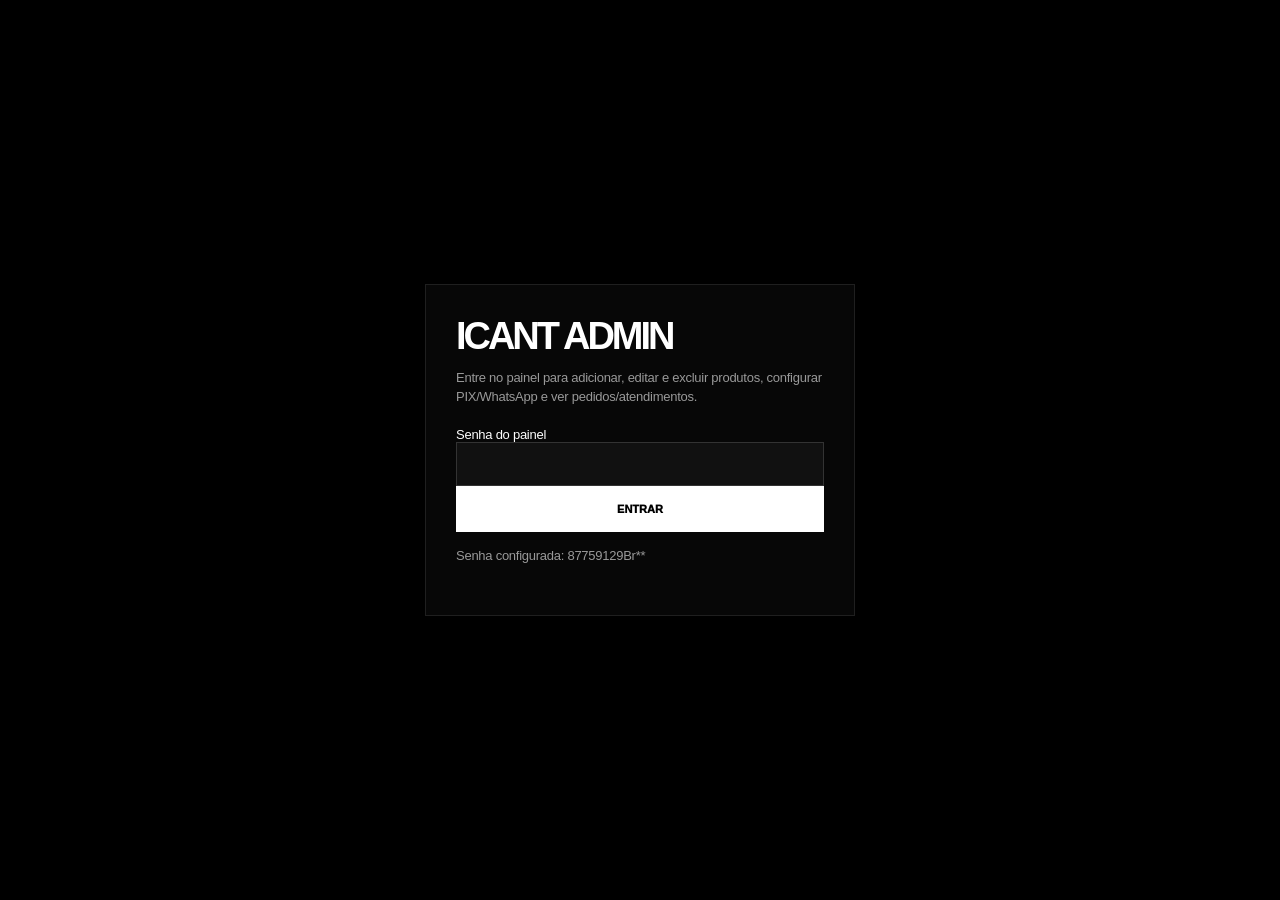
<file: index.html>
<!doctype html>
<html lang="pt-BR">
<head>
  <meta charset="utf-8" />
  <meta name="viewport" content="width=device-width, initial-scale=1" />
  <title>ICANT Admin</title>
  <link rel="stylesheet" href="css/styles.css" />
</head>
<body class="admin-body">
  <div class="noise"></div>

  <section class="login-screen" data-login>
    <form class="login-card" data-login-form>
      <h1>ICANT ADMIN</h1>
      <p>Entre no painel para adicionar, editar e excluir produtos, configurar PIX/WhatsApp e ver pedidos/atendimentos.</p>
      <label class="field">Senha do painel<input type="password" name="password" autocomplete="current-password" required></label>
      <br>
      <button class="btn full" type="submit">ENTRAR</button>
      <p class="muted" style="margin-top:14px">Senha configurada: 87759129Br**</p>
    </form>
  </section>

  <section class="admin-shell hidden" data-admin>
    <aside class="admin-sidebar">
      <div>
        <div class="admin-logo">ICANT</div>
        <p class="admin-small">Painel prático para operar a loja.</p>
      </div>
      <nav class="admin-nav">
        <button class="admin-tab active" data-tab="dashboard">Resumo</button>
        <button class="admin-tab" data-tab="products">Produtos</button>
        <button class="admin-tab" data-tab="orders">Pedidos</button>
        <button class="admin-tab" data-tab="tickets">Atendimentos</button>
        <button class="admin-tab" data-tab="settings">Configurações</button>
        <button class="admin-tab" data-tab="backup">Backup</button>
      </nav>
      <div class="admin-sidebar-footer">
        <a class="btn ghost full" href="index.html">VER SITE</a>
        <button class="btn black full" data-logout>SAIR</button>
      </div>
    </aside>

    <main class="admin-content">
      <div class="admin-top">
        <div><span class="eyebrow">PAINEL ADMIN</span><h1 data-admin-title>Resumo</h1></div>
        <button class="btn" data-save-all>SALVAR ALTERAÇÕES</button>
      </div>

      <section class="admin-section active" data-section="dashboard">
        <div class="stats">
          <div class="stat"><span>Produtos</span><strong data-stat-products>0</strong></div>
          <div class="stat"><span>Pedidos</span><strong data-stat-orders>0</strong></div>
          <div class="stat"><span>Atendimentos</span><strong data-stat-tickets>0</strong></div>
          <div class="stat"><span>Total vendido</span><strong data-stat-total>R$ 0,00</strong></div>
        </div>
        <div class="admin-note">
          O site já está com produtos fake e visual igual ao mockup. Para vender agora, configure no menu <strong>Configurações</strong>: sua chave PIX e seu WhatsApp. O pedido gera PIX copia e cola e botão para enviar o pedido no WhatsApp.
        </div>
        <div class="admin-card">
          <h2>Links rápidos</h2>
          <p class="muted">Painel: <strong>/admin/</strong> ou <strong>/admin.html</strong>. Loja: <strong>/</strong>.</p>
        </div>
      </section>

      <section class="admin-section" data-section="products">
        <div class="admin-grid">
          <form class="admin-card admin-form" data-product-form>
            <h2 data-product-form-title>Novo produto</h2>
            <input type="hidden" name="id">
            <label class="field">Nome do produto<input required name="name" placeholder="ICANT BLOOM TEE"></label>
            <div class="form-grid two">
              <label class="field">Preço<input required name="price" type="number" min="0" step="0.01" placeholder="109.90"></label>
              <label class="field">Estoque<input required name="stock" type="number" min="0" step="1" value="1"></label>
            </div>
            <label class="field">Categoria<select required name="category"></select></label>
            <label class="field">Descrição<textarea name="description" placeholder="Descrição curta do produto"></textarea></label>
            <label class="field">Imagem por URL<input name="imageUrl" placeholder="https://..."></label>
            <label class="field">Ou subir imagem do computador<input name="imageFile" type="file" accept="image/*"></label>
            <div class="image-preview" data-image-preview>Preview da imagem</div>
            <div class="check-row">
              <label><input type="checkbox" name="recent"> Recente</label>
              <label><input type="checkbox" name="active" checked> Ativo</label>
            </div>
            <div class="form-actions">
              <button class="btn" type="submit">SALVAR PRODUTO</button>
              <button class="btn ghost" type="button" data-product-reset>LIMPAR</button>
            </div>
          </form>
          <div class="admin-card">
            <div class="admin-list-head"><h2>Produtos cadastrados</h2><input data-product-search placeholder="Buscar produto"></div>
            <div class="admin-list" data-products-list></div>
          </div>
        </div>
      </section>

      <section class="admin-section" data-section="orders">
        <div class="admin-card">
          <div class="admin-list-head"><h2>Pedidos</h2><button class="btn ghost" data-clear-orders>LIMPAR PEDIDOS</button></div>
          <div class="admin-list" data-orders-list></div>
        </div>
      </section>

      <section class="admin-section" data-section="tickets">
        <div class="admin-card">
          <div class="admin-list-head"><h2>Atendimentos</h2><button class="btn ghost" data-clear-tickets>LIMPAR ATENDIMENTOS</button></div>
          <div class="admin-list" data-tickets-list></div>
        </div>
      </section>

      <section class="admin-section" data-section="settings">
        <form class="admin-card admin-form" data-settings-form>
          <h2>Configurações da loja</h2>
          <div class="settings-grid">
            <label class="field">Nome da marca<input name="brand"></label>
            <label class="field">Frase do hero<input name="tagline"></label>
            <label class="field">Instagram<input name="instagram" placeholder="https://instagram.com/sua_loja"></label>
            <label class="field">WhatsApp da loja<input name="whatsapp" placeholder="5531999999999"></label>
            <label class="field">Chave PIX<input name="pixKey" placeholder="CPF, CNPJ, e-mail, telefone ou chave aleatória"></label>
            <label class="field">Nome do recebedor PIX<input name="pixName" maxlength="25"></label>
            <label class="field">Cidade PIX<input name="pixCity" maxlength="15"></label>
            <label class="field">Link de pagamento/cartão<input name="cardPaymentLink" placeholder="Mercado Pago, Stripe, etc."></label>
          </div>
          <label class="field">Texto de envio<textarea name="shippingText"></textarea></label>
          <label class="field">Texto de atendimento<textarea name="supportText"></textarea></label>
          <button class="btn" type="submit">SALVAR CONFIGURAÇÕES</button>
        </form>
      </section>

      <section class="admin-section" data-section="backup">
        <div class="admin-grid">
          <div class="admin-card export-box">
            <h2>Exportar dados</h2>
            <p class="muted">Use para guardar uma cópia ou migrar para outro navegador.</p>
            <textarea data-export readonly></textarea>
            <button class="btn" data-generate-export>GERAR BACKUP</button>
            <button class="btn ghost" data-copy-export>COPIAR BACKUP</button>
          </div>
          <div class="admin-card export-box">
            <h2>Importar dados</h2>
            <p class="muted">Cole um backup antigo e clique em importar.</p>
            <textarea data-import placeholder='Cole aqui o JSON de backup'></textarea>
            <button class="btn" data-import-backup>IMPORTAR BACKUP</button>
            <div class="admin-card danger-zone">
              <h2>Resetar loja</h2>
              <p class="muted">Volta para os produtos fake originais e limpa alterações locais.</p><br>
              <button class="btn ghost" data-reset-store>RESETAR TUDO</button>
            </div>
          </div>
        </div>
      </section>
    </main>
  </section>

  <div class="toast" data-toast></div>
  <script src="js/data.js"></script>
  <script src="js/admin.js"></script>
</body>
</html>
</file>
<file: css/styles.css>
:root{
  --bg:#000;
  --panel:#0a0a0a;
  --panel2:#121212;
  --card:#181818;
  --line:#1f1f1f;
  --line2:#2c2c2c;
  --txt:#fff;
  --muted:#aaa;
  --muted2:#6e6e6e;
  --good:#b8ffcf;
  --warn:#ffe3a3;
  --danger:#ff9b9b;
  --shadow:0 18px 60px rgba(0,0,0,.55);
}
*{box-sizing:border-box;margin:0;padding:0}
html{scroll-behavior:smooth;background:#000}
body{font-family:Inter,Arial,Helvetica,sans-serif;background:#000;color:var(--txt);font-size:13px;letter-spacing:-.02em;overflow-x:hidden}
body::before{content:"";position:fixed;inset:0;z-index:-2;background:#000}
.noise{position:fixed;inset:0;z-index:-1;pointer-events:none;opacity:.26;background-image:radial-gradient(#222 1px, transparent 1px);background-size:4px 4px;mix-blend-mode:screen}
a,button{font:inherit;color:inherit}a{text-decoration:none}button{cursor:pointer;background:none;border:0}.hidden{display:none!important}
.site-header{position:fixed;z-index:50;left:0;right:0;top:0;height:64px;padding:0 32px;display:flex;align-items:center;gap:42px;background:linear-gradient(to bottom,rgba(0,0,0,.94),rgba(0,0,0,.58),rgba(0,0,0,0));font-size:11px;font-weight:900;text-transform:uppercase;letter-spacing:.02em}.brand{font-size:22px;line-height:1;font-weight:950;letter-spacing:-.06em}.desktop-nav{display:flex;gap:42px;align-items:center}.desktop-nav a,.desktop-nav button{font-size:10px;font-weight:950;opacity:.95}.header-actions{margin-left:auto;display:flex;align-items:center;gap:18px}.cart-button{font-size:10px;font-weight:950;white-space:nowrap}.icon-btn{width:34px;height:34px;border:1px solid transparent;display:grid;place-items:center;font-size:22px;line-height:1}.icon-btn:hover{border-color:#333}.mobile-toggle{display:none}.hero{height:57vw;min-height:520px;max-height:760px;position:relative;border-bottom:1px solid var(--line);overflow:hidden}.hero-center{position:absolute;inset:0;display:flex;flex-direction:column;align-items:center;justify-content:center;text-align:center;transform:translateY(-12px)}.hero-mark{width:340px;max-width:45vw;display:block}.tagline{font-size:13px;font-weight:800;margin-top:13px}.down{margin-top:60px;font-size:40px;font-weight:200;line-height:1;opacity:.9}.hero-flower{position:absolute;left:-4px;bottom:42px;width:270px;max-width:32vw;pointer-events:none}.hero-links{position:absolute;left:34px;bottom:28px;display:flex;gap:34px;align-items:center}.hero-links a,.hero-links button{font-size:9px;font-weight:950;text-transform:uppercase}.hero-copy{position:absolute;right:32px;bottom:28px;font-size:9px;font-weight:950}.search-panel{display:none;position:fixed;z-index:60;left:0;right:0;top:0;background:#050505;border-bottom:1px solid var(--line);padding:22px 32px}.search-panel.open{display:flex;gap:14px}.search-panel input{flex:1;background:#111;border:1px solid #333;color:#fff;padding:16px 18px;outline:none;text-transform:uppercase;font-weight:800}.btn{background:#fff;color:#000;border:1px solid #fff;height:46px;padding:0 18px;font-size:11px;font-weight:950;text-transform:uppercase;display:inline-flex;align-items:center;justify-content:center;gap:8px}.btn.black{background:#0b0b0b;color:#fff;border-color:#333}.btn.ghost{background:transparent;color:#fff;border-color:#333}.btn.full{width:100%}.shop-wrap{padding:0 33px 16px}.product-section{padding:29px 0 34px;border-bottom:1px solid #161616}.section-title-row{display:flex;justify-content:space-between;align-items:center;margin-bottom:15px}.section-title-row h2{font-size:18px;font-weight:900;letter-spacing:-.045em;text-transform:uppercase}.text-link{font-size:10px;font-weight:950;text-transform:uppercase;opacity:.95}.product-grid{display:grid;grid-template-columns:repeat(6,minmax(0,1fr));gap:12px}.product-card{min-width:0}.product-media{position:relative;display:block;overflow:hidden;background:#161616;border-radius:2px;aspect-ratio:156/138;box-shadow:inset 0 0 0 1px rgba(255,255,255,.03)}.product-media img{width:100%;height:100%;display:block;object-fit:cover;transition:transform .35s ease,filter .35s ease}.product-card:hover .product-media img{transform:scale(1.035);filter:brightness(1.08)}.product-add{position:absolute;right:0;bottom:0;width:34px;height:34px;display:grid;place-items:center;font-size:22px;font-weight:300;text-shadow:0 1px 3px #000}.product-info{padding-top:8px;display:grid;gap:3px}.product-info strong{font-size:10px;font-weight:950;line-height:1.1;text-transform:uppercase;white-space:nowrap;overflow:hidden;text-overflow:ellipsis}.product-info span{font-size:10px;font-weight:800;color:#fff}.soldout .product-media{filter:grayscale(1);opacity:.52}.soldout .product-info{opacity:.55}.archive-section{padding:66px 34px;border-bottom:1px solid var(--line);display:grid;grid-template-columns:.9fr 1.6fr;gap:24px;align-items:start}.eyebrow{font-size:10px;font-weight:950;color:var(--muted);letter-spacing:.12em;text-transform:uppercase}.archive-section h2{font-size:48px;line-height:.92;margin:14px 0 18px;letter-spacing:-.07em;text-transform:uppercase}.archive-section p{color:var(--muted);line-height:1.6;max-width:420px}.outfit-builder{border:1px solid var(--line);background:#070707;display:grid;grid-template-columns:330px 1fr}.outfit-controls{padding:18px;border-right:1px solid var(--line);display:grid;gap:13px}.outfit-controls label,.field label{display:grid;gap:8px;font-size:10px;font-weight:900;text-transform:uppercase;color:#d7d7d7}.outfit-controls select,.field input,.field select,.field textarea,input,select,textarea{width:100%;background:#111;border:1px solid #333;color:#fff;min-height:44px;padding:12px;outline:none}.field textarea,textarea{min-height:100px;resize:vertical}.outfit-canvas{min-height:410px;padding:18px;display:grid;grid-template-columns:repeat(2,1fr);gap:12px;background:radial-gradient(circle at center,#111,#040404 68%)}.outfit-item{background:#171717;border:1px solid #242424;display:grid;place-items:center;min-height:170px;position:relative}.outfit-item img{width:100%;height:100%;object-fit:cover}.outfit-item span{position:absolute;left:10px;bottom:10px;font-size:9px;font-weight:900;text-transform:uppercase;background:rgba(0,0,0,.55);padding:4px 6px}.trust-row{padding:54px 38px;display:grid;grid-template-columns:repeat(4,1fr);gap:28px;border-bottom:1px solid var(--line)}.trust-row article{display:grid;grid-template-columns:44px 1fr;gap:10px;align-items:start}.trust-row .ico{width:38px;height:38px;border:1px solid #777;border-radius:12px;display:grid;place-items:center;font-size:19px}.trust-row strong{font-size:11px;font-weight:950;text-transform:uppercase}.trust-row p{grid-column:2;color:var(--muted);line-height:1.45;font-size:11px}.footer{min-height:80px;display:flex;justify-content:center;align-items:center;gap:30px;color:#777;font-size:10px;text-transform:uppercase}.footer a{color:#aaa}.mobile-menu{position:fixed;z-index:80;inset:0;background:#030303;transform:translateX(101%);transition:.32s ease;padding:34px;display:flex;flex-direction:column;gap:26px}.mobile-menu.open{transform:translateX(0)}.mobile-menu-top{display:flex;align-items:center;justify-content:space-between}.mobile-menu-top strong{font-size:24px}.mobile-menu a,.mobile-menu button{font-size:18px;font-weight:900;text-transform:uppercase;text-align:left}.mobile-cats{border-top:1px solid var(--line);border-bottom:1px solid var(--line);padding:22px 0;display:grid;gap:20px}.mobile-cats a{display:flex;justify-content:space-between}.mobile-menu-footer{margin-top:auto;display:flex;gap:22px;flex-wrap:wrap;border-top:1px solid var(--line);padding-top:20px}.mobile-menu-footer a,.mobile-menu-footer button{font-size:10px}.drawer{position:fixed;z-index:90;top:0;right:0;width:420px;max-width:100%;height:100dvh;background:#050505;border-left:1px solid var(--line);box-shadow:var(--shadow);transform:translateX(101%);transition:.32s ease;display:flex;flex-direction:column}.drawer.open{transform:translateX(0)}.drawer-head{height:70px;border-bottom:1px solid var(--line);display:flex;align-items:center;justify-content:space-between;padding:0 22px}.drawer-head strong{font-size:16px;font-weight:950}.cart-items{flex:1;overflow:auto;padding:18px;display:grid;align-content:start;gap:12px}.cart-row{display:grid;grid-template-columns:86px 1fr auto;gap:12px;padding-bottom:12px;border-bottom:1px solid #191919}.cart-row img{width:86px;height:76px;object-fit:cover;background:#171717}.cart-row h4{font-size:11px;text-transform:uppercase}.cart-row p{font-size:11px;color:#bbb;margin-top:4px}.qty{display:flex;gap:8px;align-items:center;margin-top:10px}.qty button{width:24px;height:24px;border:1px solid #333}.cart-summary{border-top:1px solid var(--line);padding:18px;display:grid;gap:12px}.cart-summary>div{display:flex;justify-content:space-between;font-size:14px}.overlay{position:fixed;z-index:70;inset:0;background:rgba(0,0,0,.7);backdrop-filter:blur(4px);display:none}.overlay.open{display:block}.modal{border:1px solid var(--line2);background:#050505;color:#fff;box-shadow:var(--shadow);width:min(840px,calc(100% - 26px));max-height:92dvh;overflow:auto;margin:auto;padding:0}.modal::backdrop{background:rgba(0,0,0,.7);backdrop-filter:blur(4px)}.modal-close{position:absolute;right:13px;top:10px;font-size:36px;z-index:2}.product-detail{display:grid;grid-template-columns:1.12fr .88fr}.product-detail-media{background:#161616;min-height:430px}.product-detail-media img{width:100%;height:100%;object-fit:cover}.product-detail-info{padding:42px 34px;display:grid;align-content:center;gap:18px}.product-detail-info h2{font-size:34px;line-height:.95;text-transform:uppercase;letter-spacing:-.06em}.product-detail-info .price{font-size:18px;font-weight:950}.product-detail-info p{color:#bbb;line-height:1.6}.checkout-form,.support-form{padding:36px;display:grid;gap:16px}.checkout-form h2,.support-form h2{font-size:34px;text-transform:uppercase;letter-spacing:-.05em}.muted{color:#999;line-height:1.5}.form-grid{display:grid;gap:12px}.form-grid.two{grid-template-columns:repeat(2,1fr)}.checkout-total{border-top:1px solid var(--line);border-bottom:1px solid var(--line);padding:16px 0;display:flex;justify-content:space-between;align-items:center}.checkout-total strong{font-size:20px}.radio-row{display:grid;grid-template-columns:repeat(2,1fr);gap:12px}.radio-card{border:1px solid #333;background:#0e0e0e;padding:14px;display:flex;gap:10px;align-items:center;font-weight:900;text-transform:uppercase}.result-box{padding:36px;display:grid;gap:16px}.pix-box{display:grid;gap:12px;background:#0d0d0d;border:1px solid #333;padding:14px}.pix-box img{width:220px;height:220px;background:#fff;padding:10px;margin:auto}.pix-box textarea{min-height:120px;font-size:12px}.support-chat{display:grid;grid-template-columns:.85fr 1.15fr}.support-info{padding:36px;border-right:1px solid var(--line)}.toast{position:fixed;z-index:100;left:50%;bottom:22px;transform:translateX(-50%) translateY(20px);opacity:0;background:#fff;color:#000;padding:13px 18px;font-weight:950;text-transform:uppercase;font-size:11px;box-shadow:var(--shadow);transition:.25s}.toast.show{opacity:1;transform:translateX(-50%) translateY(0)}
.admin-link-floating{position:fixed;z-index:40;right:14px;bottom:12px;color:#555;font-size:9px;text-transform:uppercase}.admin-link-floating:hover{color:#fff}
@media(max-width:1120px){.product-grid{grid-template-columns:repeat(4,1fr)}.hero{height:70vw}.hero-flower{width:240px}.archive-section{grid-template-columns:1fr}.outfit-builder{grid-template-columns:1fr}.outfit-controls{border-right:0;border-bottom:1px solid var(--line)}}
@media(max-width:860px){.site-header{height:58px;padding:0 18px;gap:18px}.desktop-nav,.search-btn{display:none}.mobile-toggle{display:grid}.brand{font-size:22px}.cart-button{font-size:9px}.hero{height:690px;min-height:690px}.hero-mark{max-width:none;width:300px}.hero-flower{left:-12px;bottom:118px;width:255px;max-width:64vw}.tagline{font-size:13px}.down{margin-top:45px}.hero-links{left:24px;right:24px;bottom:44px;gap:0;justify-content:space-between}.hero-links a,.hero-links button{font-size:9px}.hero-copy{display:none}.shop-wrap{padding:0 18px}.product-section{padding:24px 0 30px}.product-grid{grid-template-columns:repeat(3,1fr);gap:8px}.section-title-row h2{font-size:17px}.product-info strong,.product-info span{font-size:9px}.product-info{padding-top:7px}.product-add{width:26px;height:26px;font-size:18px}.product-media{aspect-ratio:156/138}.archive-section{padding:44px 18px}.archive-section h2{font-size:36px}.trust-row{padding:38px 18px;grid-template-columns:repeat(2,1fr);gap:22px}.support-chat,.product-detail,.form-grid.two,.radio-row{grid-template-columns:1fr}.support-info{border-right:0;border-bottom:1px solid var(--line)}.product-detail-media{min-height:330px}.checkout-form,.support-form,.result-box{padding:28px 18px}.footer{padding:24px;flex-direction:column}.search-panel{padding:14px}.drawer{width:100%}}
@media(max-width:480px){.hero{height:640px;min-height:640px}.hero-mark{width:250px}.hero-flower{bottom:128px;width:220px}.product-grid{gap:7px}.section-title-row{margin-bottom:12px}.text-link{font-size:9px}.trust-row{grid-template-columns:1fr}.outfit-canvas{grid-template-columns:1fr}.mobile-menu{padding:28px 22px}.cart-row{grid-template-columns:76px 1fr auto}.cart-row img{width:76px;height:68px}.checkout-form h2,.support-form h2{font-size:28px}}
/* Admin */
.admin-body{background:#000;color:#fff;min-height:100dvh}.login-screen{min-height:100dvh;display:grid;place-items:center;padding:22px}.login-card{width:min(430px,100%);border:1px solid var(--line);background:#070707;padding:30px;box-shadow:var(--shadow)}.login-card h1{font-size:38px;letter-spacing:-.08em;margin-bottom:10px}.login-card p{color:#999;line-height:1.5;margin-bottom:20px}.admin-shell{display:grid;grid-template-columns:260px 1fr;min-height:100dvh}.admin-sidebar{position:sticky;top:0;height:100dvh;border-right:1px solid var(--line);background:#050505;padding:26px 18px;display:flex;flex-direction:column;gap:16px}.admin-logo{font-size:28px;font-weight:950;letter-spacing:-.07em}.admin-small{color:#888;font-size:11px;line-height:1.5}.admin-nav{display:grid;gap:8px;margin-top:12px}.admin-tab{height:44px;border:1px solid #252525;background:#0b0b0b;color:#fff;text-align:left;padding:0 13px;font-size:11px;font-weight:950;text-transform:uppercase}.admin-tab.active,.admin-tab:hover{background:#fff;color:#000;border-color:#fff}.admin-sidebar-footer{margin-top:auto;display:grid;gap:8px}.admin-content{padding:30px;max-width:1480px}.admin-top{display:flex;align-items:flex-start;justify-content:space-between;gap:18px;margin-bottom:24px}.admin-top h1{font-size:48px;line-height:.9;letter-spacing:-.08em;text-transform:uppercase}.admin-section{display:none}.admin-section.active{display:block}.admin-grid{display:grid;grid-template-columns:440px 1fr;gap:18px;align-items:start}.admin-card{border:1px solid var(--line);background:#070707;padding:18px}.admin-card h2{font-size:20px;text-transform:uppercase;margin-bottom:14px}.admin-form{display:grid;gap:12px}.check-row{display:flex;gap:18px;flex-wrap:wrap}.check-row label{display:flex;align-items:center;gap:8px;color:#ddd;font-weight:900;text-transform:uppercase;font-size:10px}.check-row input{width:auto;min-height:auto}.image-preview{min-height:180px;background:#121212;border:1px dashed #444;display:grid;place-items:center;overflow:hidden;color:#777}.image-preview img{width:100%;height:220px;object-fit:contain}.admin-list-head{display:flex;justify-content:space-between;align-items:center;gap:14px;margin-bottom:12px}.admin-list-head input{max-width:320px}.admin-list{display:grid;gap:10px;max-height:76dvh;overflow:auto;padding-right:4px}.admin-product-row{display:grid;grid-template-columns:96px 1fr auto;gap:12px;align-items:center;border:1px solid #1d1d1d;background:#0b0b0b;padding:10px}.admin-product-row img{width:96px;height:82px;object-fit:cover;background:#171717}.admin-product-row h3{font-size:12px;text-transform:uppercase}.admin-product-row p{font-size:11px;color:#aaa;line-height:1.4;margin-top:3px}.row-actions{display:flex;gap:7px;justify-content:flex-end;flex-wrap:wrap}.mini{height:34px;border:1px solid #333;padding:0 10px;font-size:10px;font-weight:950;text-transform:uppercase}.mini:hover{background:#fff;color:#000}.mini.danger{color:var(--danger)}.stats{display:grid;grid-template-columns:repeat(4,1fr);gap:12px;margin-bottom:18px}.stat{border:1px solid var(--line);background:#070707;padding:18px}.stat span{color:#999;font-size:10px;text-transform:uppercase;font-weight:950}.stat strong{display:block;margin-top:8px;font-size:28px}.order-row,.ticket-row{border:1px solid #1d1d1d;background:#0a0a0a;padding:16px;display:grid;gap:12px}.order-row header,.ticket-row header{display:flex;justify-content:space-between;gap:12px}.pill{font-size:10px;text-transform:uppercase;font-weight:950;border:1px solid #444;padding:4px 8px;color:#ddd}.order-row pre,.ticket-row pre{white-space:pre-wrap;background:#050505;border:1px solid #222;padding:12px;color:#ccc;line-height:1.5;overflow:auto}.admin-note{border:1px solid #3b3321;background:#100d07;color:#e7d198;padding:13px;line-height:1.5;margin-bottom:14px}.settings-grid{display:grid;grid-template-columns:repeat(2,1fr);gap:14px}.export-box{display:grid;gap:10px}.export-box textarea{min-height:260px;font-family:monospace;font-size:11px}.danger-zone{border-color:#351b1b;background:#0c0505}
@media(max-width:980px){.admin-shell{grid-template-columns:1fr}.admin-sidebar{position:relative;height:auto}.admin-nav{grid-template-columns:repeat(2,1fr)}.admin-content{padding:18px}.admin-grid,.settings-grid{grid-template-columns:1fr}.stats{grid-template-columns:repeat(2,1fr)}.admin-product-row{grid-template-columns:80px 1fr}.admin-product-row img{width:80px;height:70px}.row-actions{grid-column:1/-1;justify-content:flex-start}.admin-top{flex-direction:column}.admin-top h1{font-size:38px}}
@media(max-width:520px){.admin-nav{grid-template-columns:1fr}.stats{grid-template-columns:1fr}.admin-list-head{flex-direction:column;align-items:stretch}.admin-list-head input{max-width:none}.login-card{padding:22px}}
</file>
